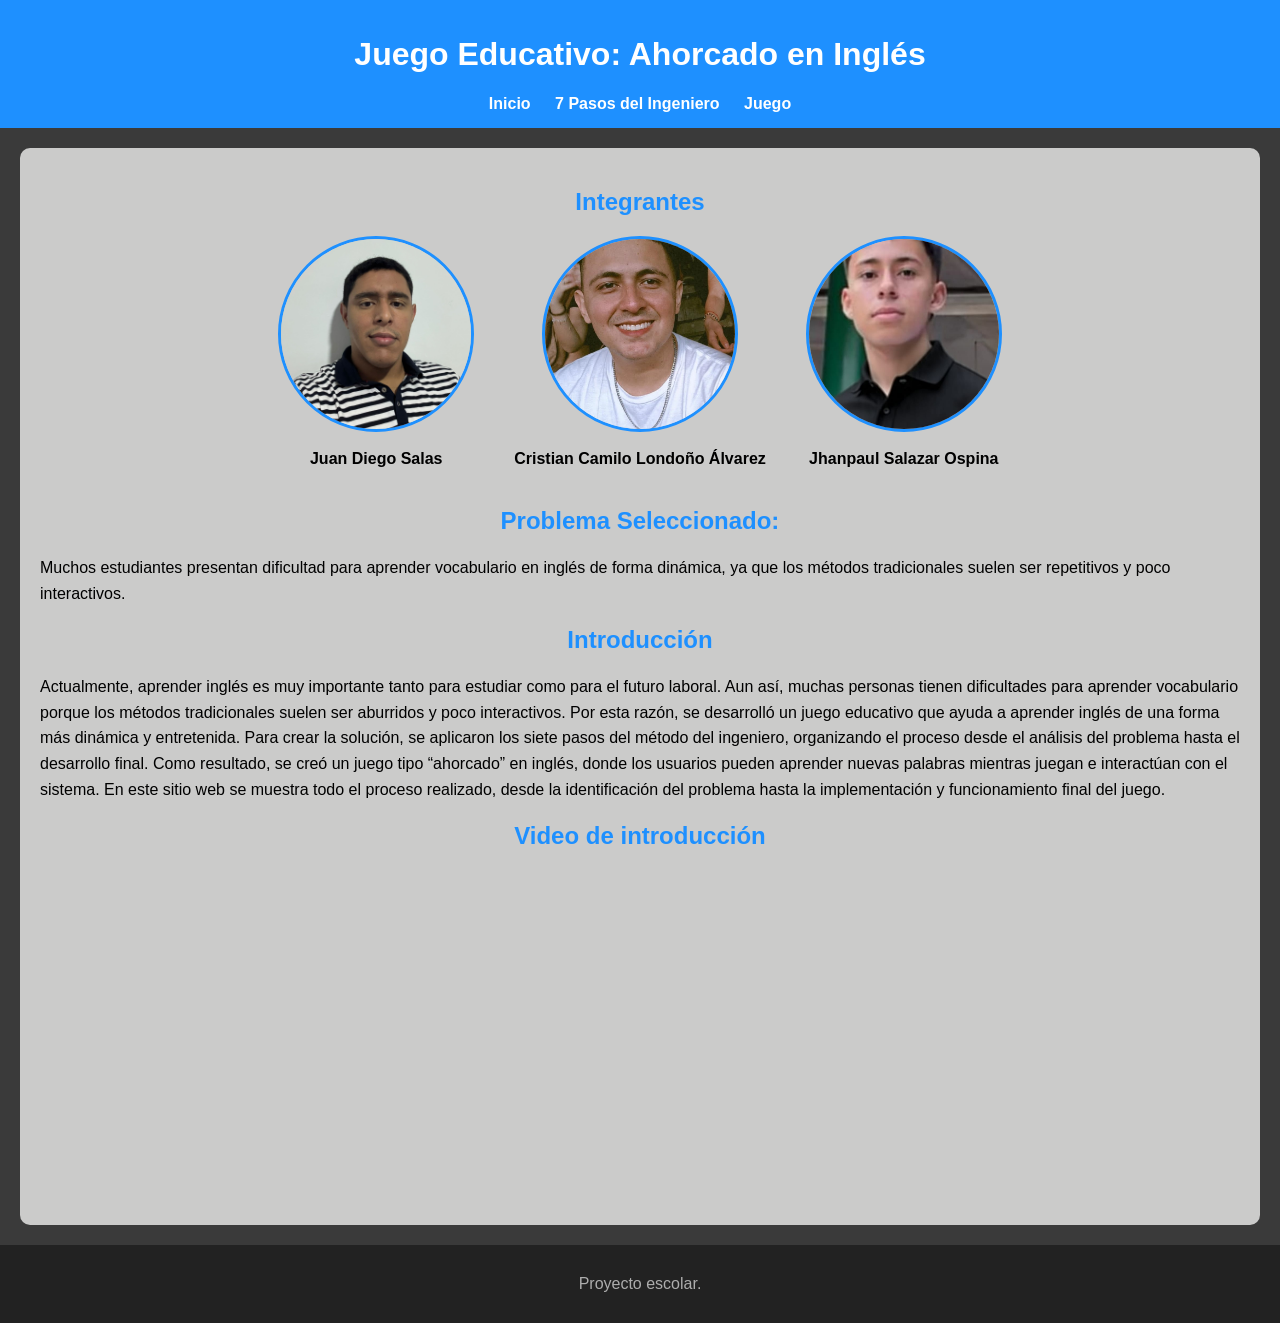
<file: index.html>
<!doctype html>
<html lang="es">
  <head>
    <meta charset="UTF-8" />
    <title>Ahorcado en Inglés</title>
    <link rel="stylesheet" href="estilos.css" />
  </head>
  <body>
    <header>
      <h1>Juego Educativo: Ahorcado en Inglés</h1>
      <nav>
        <a href="index.html">Inicio</a>
        <a href="pasos.html">7 Pasos del Ingeniero</a>
        <a href="juego.html">Juego</a>
      </nav>
    </header>

    <section class="inicio">
      <h2>Integrantes</h2>
      <div class="integrantes">
        <div class="miembro">
          <img src="img/juan.jpeg" alt="Integrante 1" />
          <p>Juan Diego Salas</p>
        </div>

        <div class="miembro">
          <img src="img/camilo.jpg" alt="Integrante 2" />
          <p>Cristian Camilo Londoño Álvarez</p>
        </div>

        <div class="miembro">
          <img src="img/Paul.jpg" alt="Integrante 3" />
          <p>Jhanpaul Salazar Ospina</p>
        </div>
      </div>

      <h2>Problema Seleccionado:</h2>
      <p>
        Muchos estudiantes presentan dificultad para aprender vocabulario en
        inglés de forma dinámica, ya que los métodos tradicionales suelen ser
        repetitivos y poco interactivos.
      </p>

      <h2>Introducción</h2>
      <p>
        Actualmente, aprender inglés es muy importante tanto para estudiar como
        para el futuro laboral. Aun así, muchas personas tienen dificultades
        para aprender vocabulario porque los métodos tradicionales suelen ser
        aburridos y poco interactivos. Por esta razón, se desarrolló un juego
        educativo que ayuda a aprender inglés de una forma más dinámica y
        entretenida. Para crear la solución, se aplicaron los siete pasos del
        método del ingeniero, organizando el proceso desde el análisis del
        problema hasta el desarrollo final. Como resultado, se creó un juego
        tipo “ahorcado” en inglés, donde los usuarios pueden aprender nuevas
        palabras mientras juegan e interactúan con el sistema. En este sitio web
        se muestra todo el proceso realizado, desde la identificación del
        problema hasta la implementación y funcionamiento final del juego.
      </p>

      <h2>Video de introducción</h2>
      <iframe
        width="560"
        height="315"
        src="https://www.youtube.com/embed/qRudmeMZ-VU"
        title="Video de introducción"
        frameborder="0"
        allow="
          accelerometer;
          autoplay;
          clipboard-write;
          encrypted-media;
          gyroscope;
          picture-in-picture;
        "
        allowfullscreen
      >
      </iframe>
    </section>

    <footer>
      <p>Proyecto escolar.</p>
    </footer>
  </body>
</html>
</file>
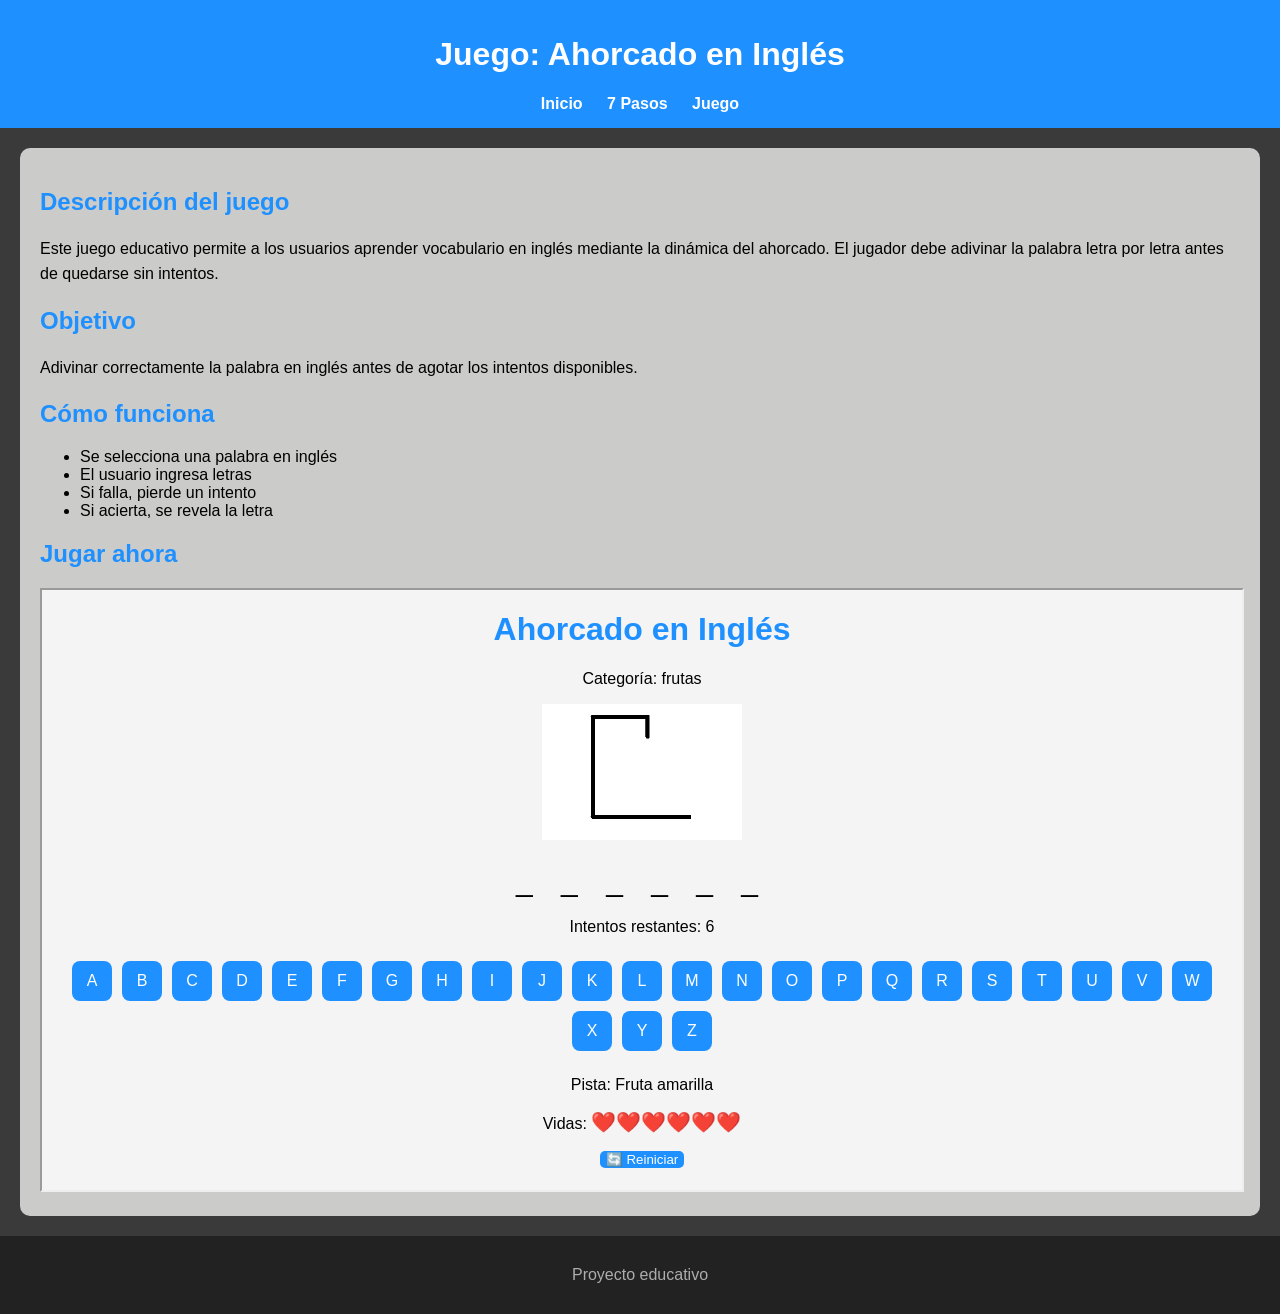
<file: juego.html>
<!doctype html>
<html lang="es">
  <head>
    <meta charset="UTF-8" />
    <title>Juego - Ahorcado en Inglés</title>
    <link rel="stylesheet" href="estilos.css" />
  </head>
  <body>
    <header>
      <h1>Juego: Ahorcado en Inglés</h1>
      <nav>
        <a href="index.html">Inicio</a>
        <a href="pasos.html">7 Pasos</a>
        <a href="juego.html">Juego</a>
      </nav>
    </header>

    <section>
      <h2>Descripción del juego</h2>
      <p>
        Este juego educativo permite a los usuarios aprender vocabulario en
        inglés mediante la dinámica del ahorcado. El jugador debe adivinar la
        palabra letra por letra antes de quedarse sin intentos.
      </p>

      <h2>Objetivo</h2>
      <p>
        Adivinar correctamente la palabra en inglés antes de agotar los intentos
        disponibles.
      </p>

      <h2>Cómo funciona</h2>
      <ul>
        <li>Se selecciona una palabra en inglés</li>
        <li>El usuario ingresa letras</li>
        <li>Si falla, pierde un intento</li>
        <li>Si acierta, se revela la letra</li>
      </ul>
      
      </iframe>
      <h2>Jugar ahora</h2>
      <iframe src="juego/juego.html" width="100%" height="600"></iframe>
    </section>

    <footer>
      <p>Proyecto educativo</p>
    </footer>
  </body>
</html>
</file>
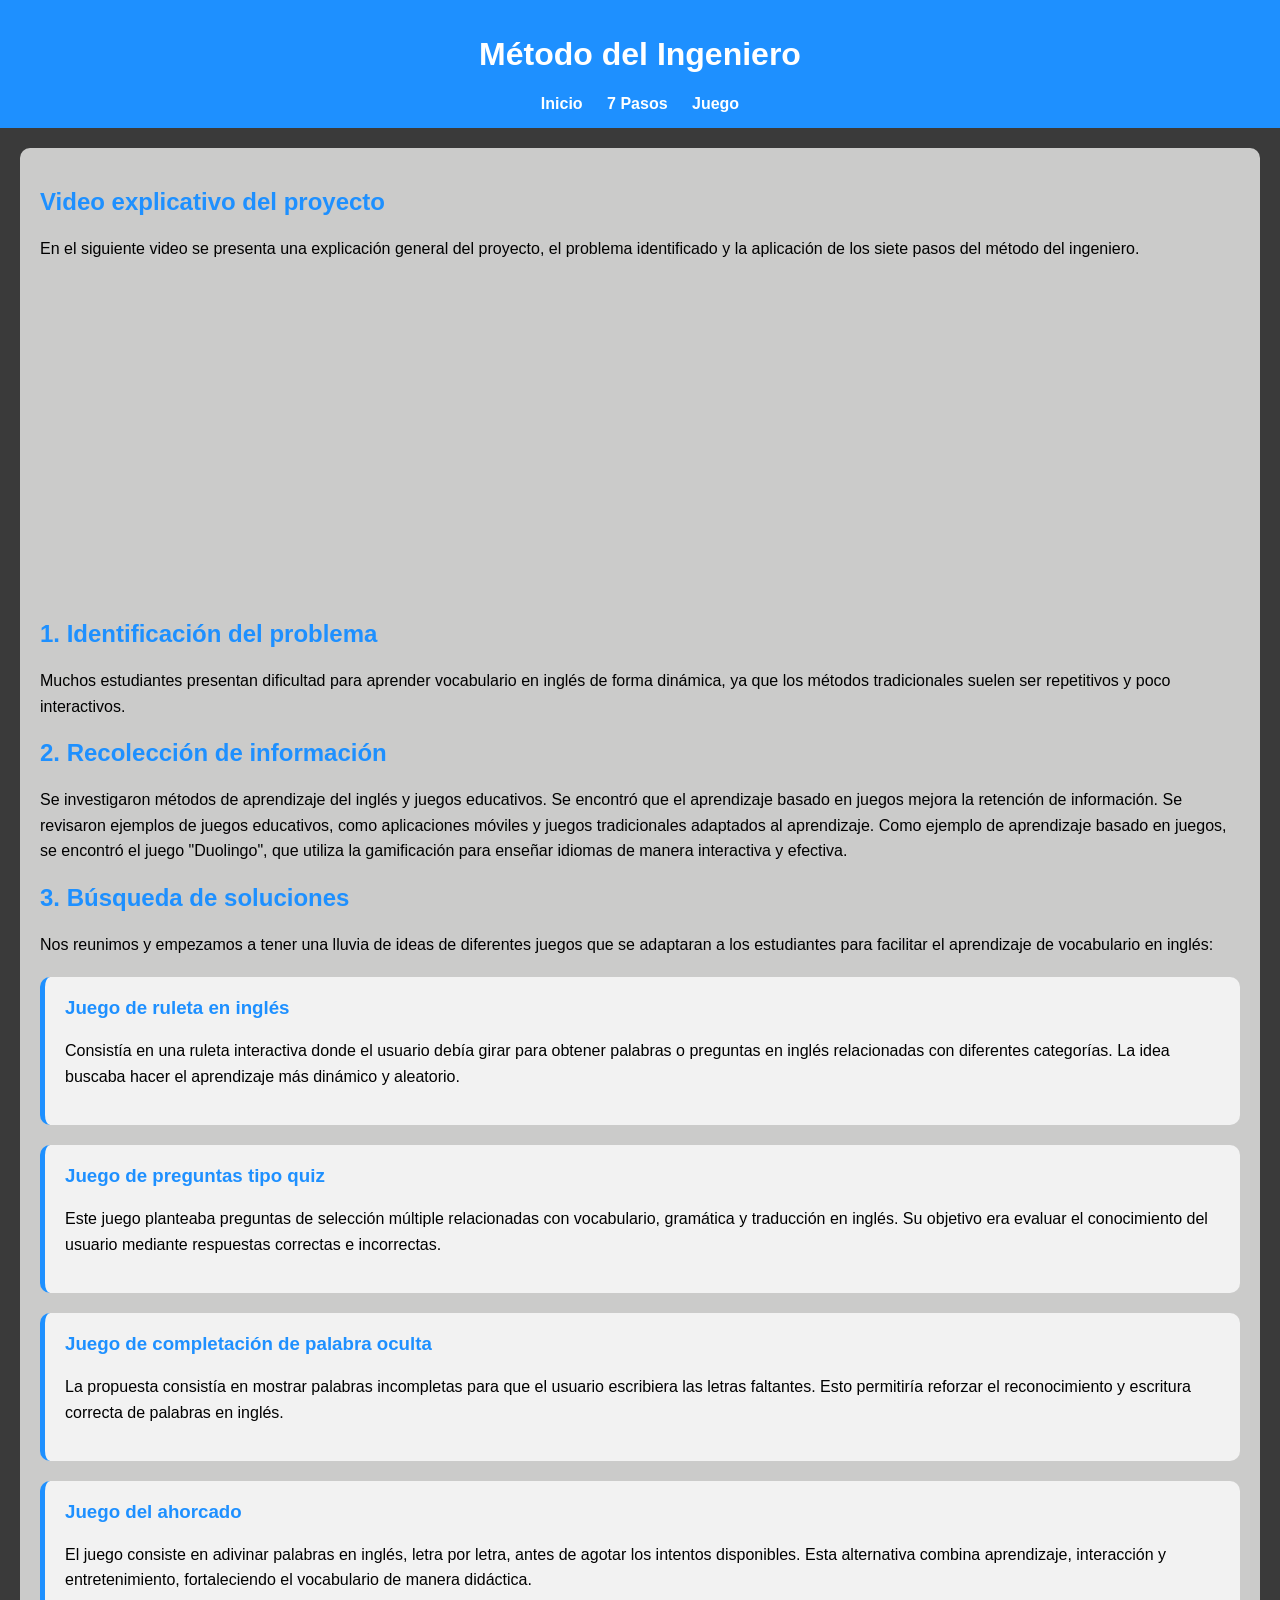
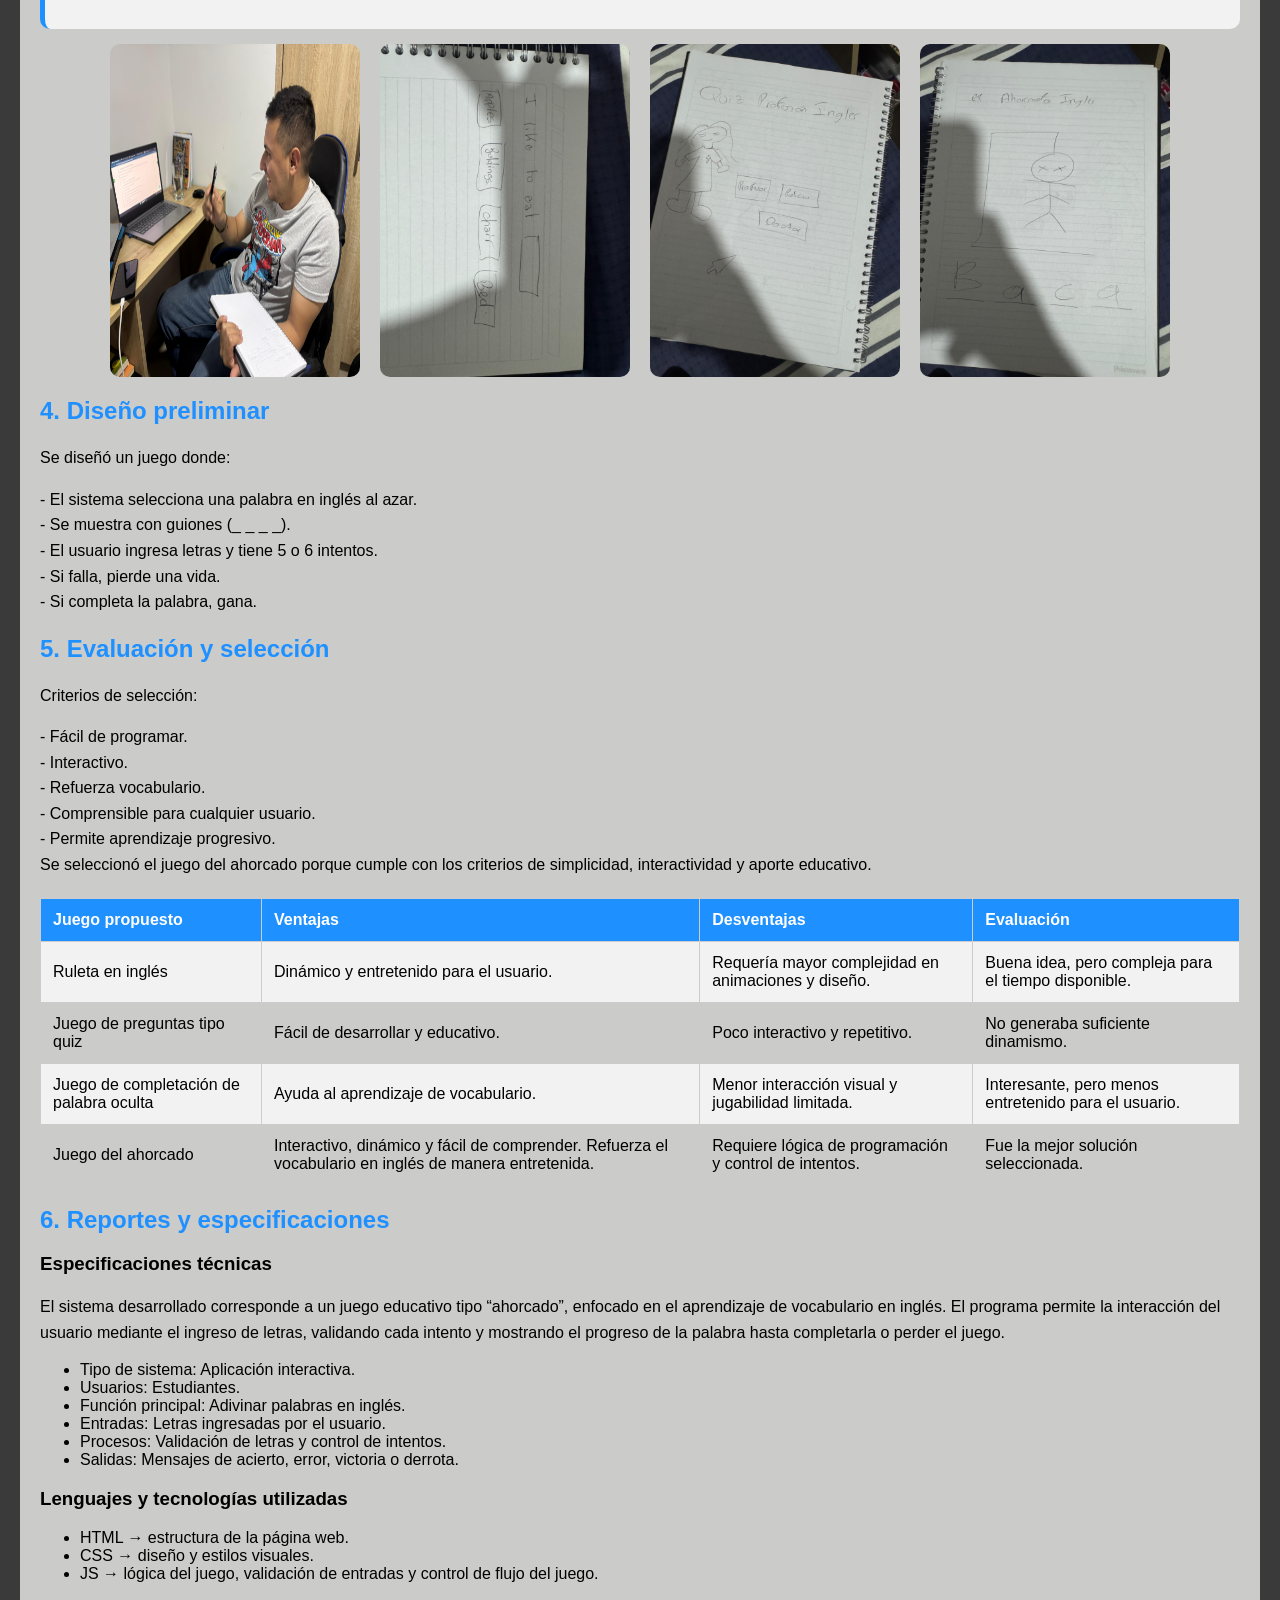
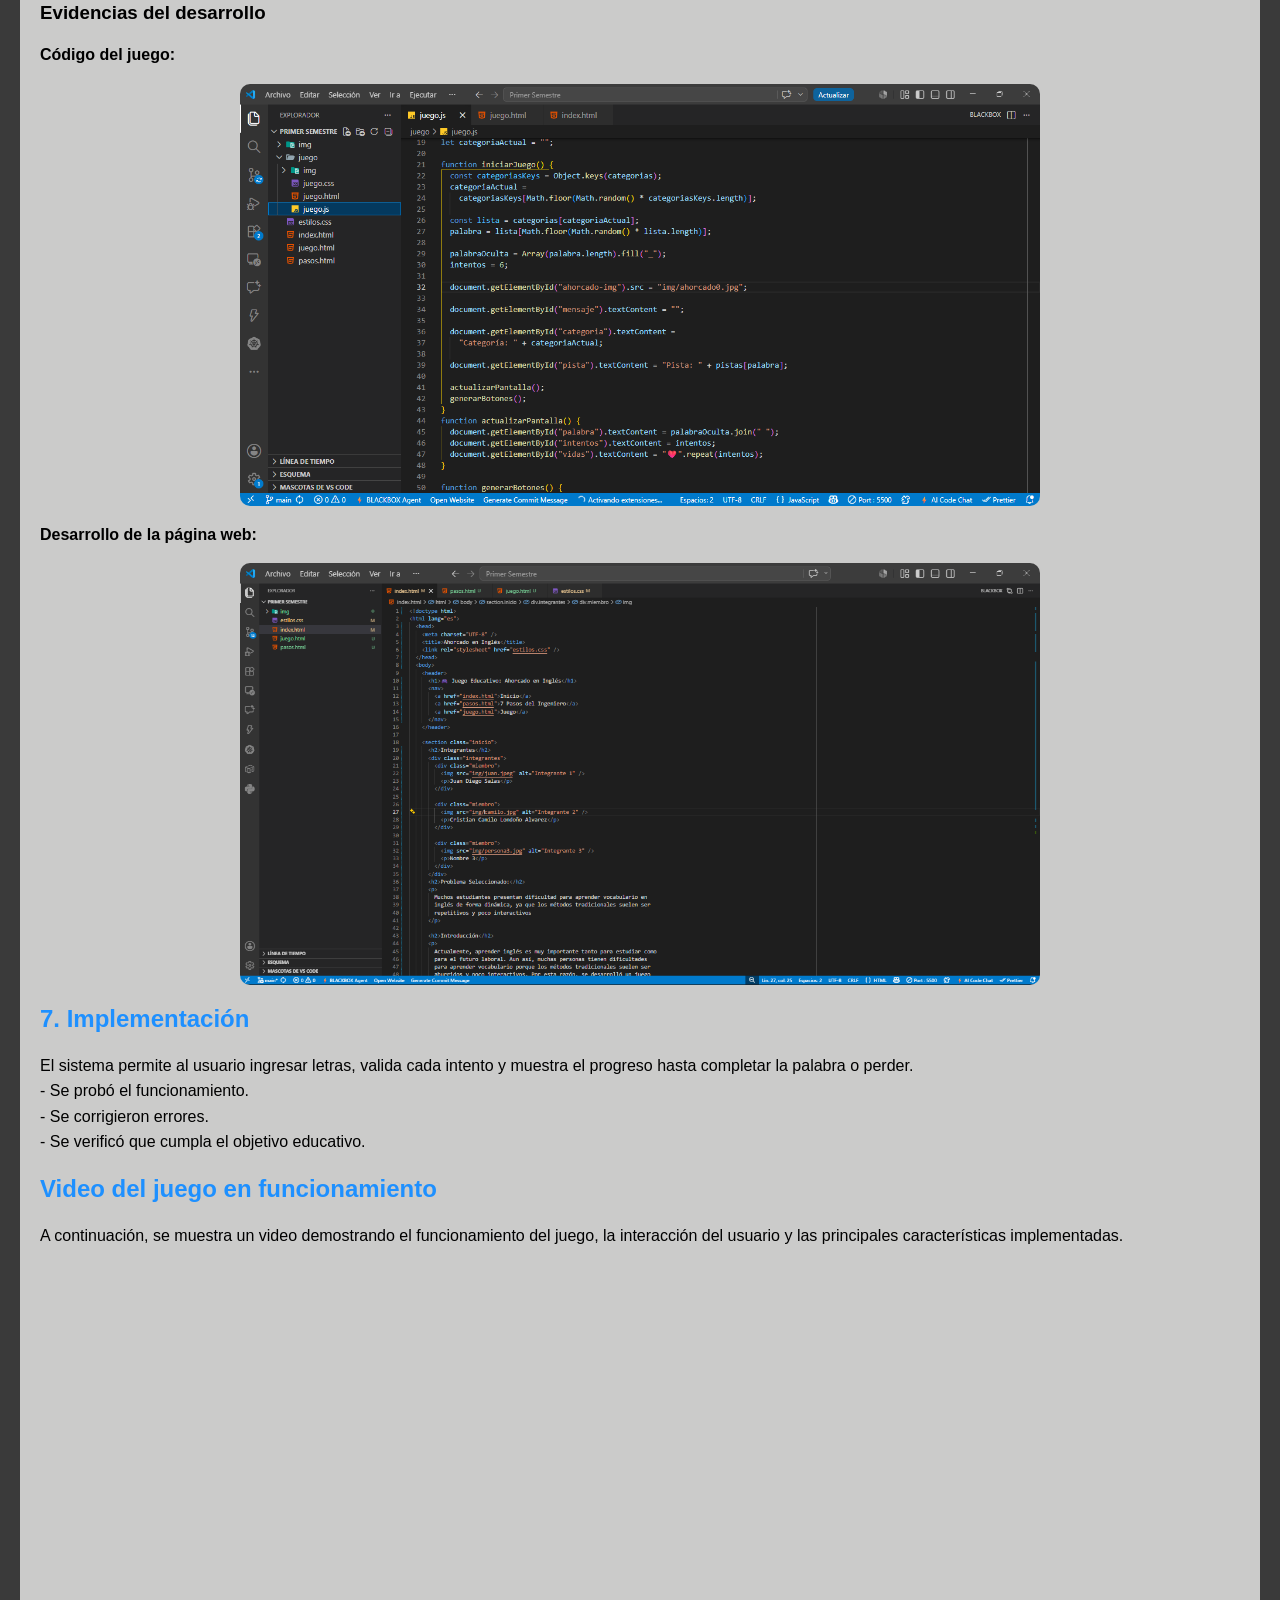
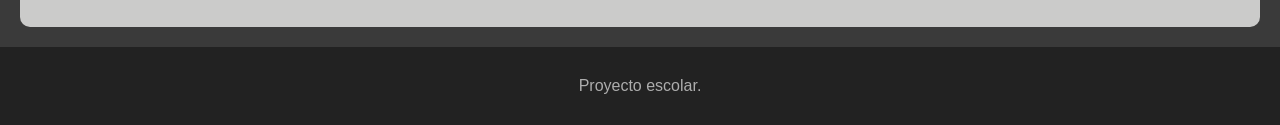
<file: pasos.html>
<!doctype html>
<html lang="es">
  <head>
    <meta charset="UTF-8" />
    <title>7 Pasos del Ingeniero</title>
    <link rel="stylesheet" href="estilos.css" />
  </head>
  <body>
    <header>
      <h1>Método del Ingeniero</h1>
      <nav>
        <a href="index.html">Inicio</a>
        <a href="pasos.html">7 Pasos</a>
        <a href="juego.html">Juego</a>
      </nav>
    </header>

    <section>
      <h2>Video explicativo del proyecto</h2>

      <p>
        En el siguiente video se presenta una explicación general del proyecto,
        el problema identificado y la aplicación de los siete pasos del método
        del ingeniero.
      </p>

      <div class="video-contenedor">
        <iframe
          width="560"
          height="315"
          src="https://www.youtube.com/embed/3kC72XOiFz0?si=-4WMsxmqETqwmrXa"
          title="YouTube video player"
          frameborder="0"
          allow="
            accelerometer;
            autoplay;
            clipboard-write;
            encrypted-media;
            gyroscope;
            picture-in-picture;
            web-share;
          "
          referrerpolicy="strict-origin-when-cross-origin"
          allowfullscreen
        ></iframe>
      </div>

      <h2>1. Identificación del problema</h2>
      <p>
        Muchos estudiantes presentan dificultad para aprender vocabulario en
        inglés de forma dinámica, ya que los métodos tradicionales suelen ser
        repetitivos y poco interactivos.
      </p>

      <h2>2. Recolección de información</h2>
      <p>
        Se investigaron métodos de aprendizaje del inglés y juegos educativos.
        Se encontró que el aprendizaje basado en juegos mejora la retención de
        información. Se revisaron ejemplos de juegos educativos, como
        aplicaciones móviles y juegos tradicionales adaptados al aprendizaje.
        Como ejemplo de aprendizaje basado en juegos, se encontró el juego
        "Duolingo", que utiliza la gamificación para enseñar idiomas de manera
        interactiva y efectiva.
      </p>

      <h2>3. Búsqueda de soluciones</h2>
      <p>
        Nos reunimos y empezamos a tener una lluvia de ideas de diferentes
        juegos que se adaptaran a los estudiantes para facilitar el aprendizaje
        de vocabulario en inglés:
      </p>

      <div class="ideas-juegos">
        <div class="idea">
          <h3>Juego de ruleta en inglés</h3>
          <p>
            Consistía en una ruleta interactiva donde el usuario debía girar
            para obtener palabras o preguntas en inglés relacionadas con
            diferentes categorías. La idea buscaba hacer el aprendizaje más
            dinámico y aleatorio.
          </p>
        </div>

        <div class="idea">
          <h3>Juego de preguntas tipo quiz</h3>
          <p>
            Este juego planteaba preguntas de selección múltiple relacionadas
            con vocabulario, gramática y traducción en inglés. Su objetivo era
            evaluar el conocimiento del usuario mediante respuestas correctas e
            incorrectas.
          </p>
        </div>

        <div class="idea">
          <h3>Juego de completación de palabra oculta</h3>
          <p>
            La propuesta consistía en mostrar palabras incompletas para que el
            usuario escribiera las letras faltantes. Esto permitiría reforzar el
            reconocimiento y escritura correcta de palabras en inglés.
          </p>
        </div>

        <div class="idea">
          <h3>Juego del ahorcado</h3>
          <p>
            El juego consiste en adivinar palabras en inglés, letra por letra,
            antes de agotar los intentos disponibles. Esta alternativa combina
            aprendizaje, interacción y entretenimiento, fortaleciendo el
            vocabulario de manera didáctica.
          </p>
        </div>
      </div>

      <div class="imagenes-bocetos">
        <img src="img/ideas1.jpg" alt="Boceto 1" />
        <img src="img/ideas2.jpg" alt="Boceto 2" />
        <img src="img/ideas3.jpg" alt="Boceto 3" />
        <img src="img/ideas4.jpg" alt="Boceto 4" />
      </div>

      <h2>4. Diseño preliminar</h2>
      <p>Se diseñó un juego donde:</p>

      <p>
        - El sistema selecciona una palabra en inglés al azar.<br />
        - Se muestra con guiones (_ _ _ _).<br />
        - El usuario ingresa letras y tiene 5 o 6 intentos.<br />
        - Si falla, pierde una vida.<br />
        - Si completa la palabra, gana.
      </p>

      <h2>5. Evaluación y selección</h2>
      <p>Criterios de selección:</p>

      <p>
        - Fácil de programar.<br />
        - Interactivo.<br />
        - Refuerza vocabulario.<br />
        - Comprensible para cualquier usuario.<br />
        - Permite aprendizaje progresivo.<br />
        Se seleccionó el juego del ahorcado porque cumple con los criterios de
        simplicidad, interactividad y aporte educativo.
      </p>

      <table class="tabla">
        <tr>
          <th>Juego propuesto</th>
          <th>Ventajas</th>
          <th>Desventajas</th>
          <th>Evaluación</th>
        </tr>

        <tr>
          <td>Ruleta en inglés</td>
          <td>Dinámico y entretenido para el usuario.</td>
          <td>Requería mayor complejidad en animaciones y diseño.</td>
          <td>Buena idea, pero compleja para el tiempo disponible.</td>
        </tr>

        <tr>
          <td>Juego de preguntas tipo quiz</td>
          <td>Fácil de desarrollar y educativo.</td>
          <td>Poco interactivo y repetitivo.</td>
          <td>No generaba suficiente dinamismo.</td>
        </tr>

        <tr>
          <td>Juego de completación de palabra oculta</td>
          <td>Ayuda al aprendizaje de vocabulario.</td>
          <td>Menor interacción visual y jugabilidad limitada.</td>
          <td>Interesante, pero menos entretenido para el usuario.</td>
        </tr>

        <tr>
          <td>Juego del ahorcado</td>
          <td>
            Interactivo, dinámico y fácil de comprender. Refuerza el vocabulario
            en inglés de manera entretenida.
          </td>
          <td>Requiere lógica de programación y control de intentos.</td>
          <td>Fue la mejor solución seleccionada.</td>
        </tr>
      </table>

      <h2>6. Reportes y especificaciones</h2>

      <h3>Especificaciones técnicas</h3>
      <p>
        El sistema desarrollado corresponde a un juego educativo tipo
        “ahorcado”, enfocado en el aprendizaje de vocabulario en inglés. El
        programa permite la interacción del usuario mediante el ingreso de
        letras, validando cada intento y mostrando el progreso de la palabra
        hasta completarla o perder el juego.
      </p>

      <ul>
        <li>Tipo de sistema: Aplicación interactiva.</li>
        <li>Usuarios: Estudiantes.</li>
        <li>Función principal: Adivinar palabras en inglés.</li>
        <li>Entradas: Letras ingresadas por el usuario.</li>
        <li>Procesos: Validación de letras y control de intentos.</li>
        <li>Salidas: Mensajes de acierto, error, victoria o derrota.</li>
      </ul>

      <h3>Lenguajes y tecnologías utilizadas</h3>
      <ul>
        <li>HTML → estructura de la página web.</li>
        <li>CSS → diseño y estilos visuales.</li>
        <li>
          JS → lógica del juego, validación de entradas y control de flujo del
          juego.
        </li>
      </ul>

      <h3>Evidencias del desarrollo</h3>

      <p><strong>Código del juego:</strong></p>

      <img
        src="img/pagina2.png"
        alt="Código del juego"
        class="imagenes-reporte"
      />

      <p><strong>Desarrollo de la página web:</strong></p>

      <img src="img/pagina1.png" alt="Página web" class="imagenes-reporte" />

      <h2>7. Implementación</h2>
      <p>
        El sistema permite al usuario ingresar letras, valida cada intento y
        muestra el progreso hasta completar la palabra o perder.<br />
        - Se probó el funcionamiento.<br />
        - Se corrigieron errores.<br />
        - Se verificó que cumpla el objetivo educativo.
      </p>

      <h2>Video del juego en funcionamiento</h2>

      <p>
        A continuación, se muestra un video demostrando el funcionamiento del
        juego, la interacción del usuario y las principales características
        implementadas.
      </p>

      <div class="video-contenedor">
        <iframe
          width="560"
          height="315"
          src="https://www.youtube.com/embed/U4XRrjzWkQc?si=xLD6rtTk0qwC_JyL&mute=1"
          title="YouTube video player"
          frameborder="0"
          allow="
            accelerometer;
            autoplay;
            clipboard-write;
            encrypted-media;
            gyroscope;
            picture-in-picture;
            web-share;
          "
          referrerpolicy="strict-origin-when-cross-origin"
          allowfullscreen
        ></iframe>
      </div>
    </section>

    <footer>
      <p>Proyecto escolar.</p>
    </footer>
  </body>
</html>
</file>
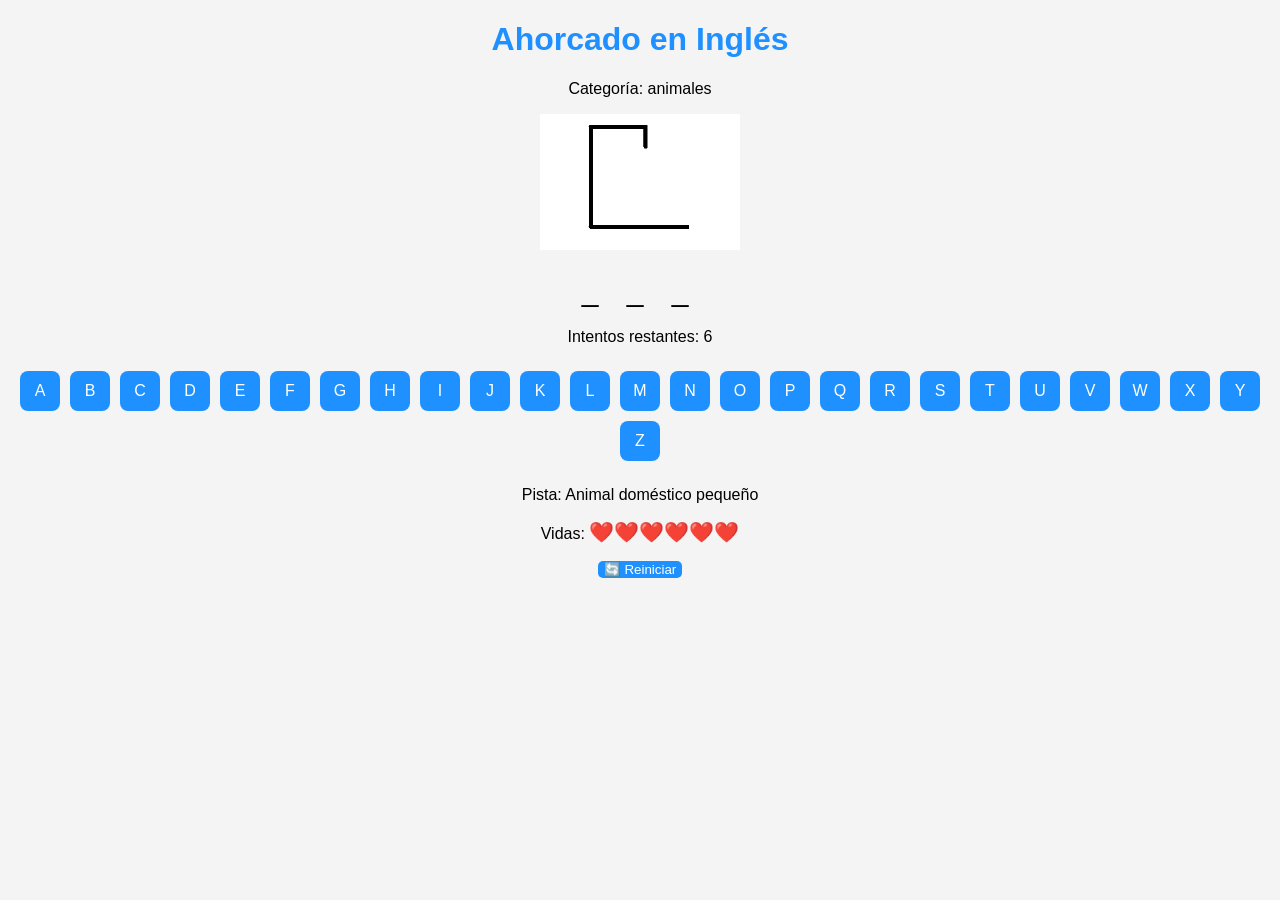
<file: juego/juego.html>
<!doctype html>
<html lang="es">
  <head>
    <meta charset="UTF-8" />
    <title>Ahorcado en Inglés</title>
    <link rel="stylesheet" href="juego.css" />
  </head>
  <body>
    <h1>Ahorcado en Inglés</h1>

    <p id="categoria">Categoría: Animales</p>

    <img id="ahorcado-img" src="img/ahorcado0.jpg" width="200" />

    <div id="palabra"></div>

    <p>Intentos restantes: <span id="intentos">6</span></p>

    <div id="letras"></div>

    <p id="mensaje"></p>
    <p id="categoria"></p>
    <p id="pista"></p>
    <p>Vidas: <span id="vidas"></span></p>
    <button onclick="reiniciarJuego()">🔄 Reiniciar</button>

    <script src="juego.js"></script>
  </body>
</html>
</file>
<file: estilos.css>
body {
  font-family: Arial, sans-serif;
  margin: 0;
  background-color: #3a3a3a;
}

header {
  background-color: #1e90ff;
  color: white;
  padding: 15px;
  text-align: center;
}

nav a {
  margin: 10px;
  color: white;
  text-decoration: none;
  font-weight: bold;
}

section {
  padding: 20px;
  margin: 20px;
  background: rgb(203, 203, 202);
  border-radius: 10px;
}

h2 {
  color: #1e90ff;
}

iframe {
  max-width: 100%;
}

footer {
  text-align: center;
  padding: 10px;
  background-color: #222;
  color: rgb(173, 173, 173);
}
.inicio h2 {
  text-align: center;
}
.integrantes {
  display: flex;
  justify-content: center;
  gap: 40px;
  margin-top: 20px;
  flex-wrap: wrap;
}

.miembro {
  text-align: center;
}

.miembro img {
  width: 190px;
  height: 190px;
  border-radius: 50%; /* hace el círculo */
  object-fit: cover; /* ajusta la imagen */
  border: 3px solid #1e90ff;
}

.miembro p {
  margin-top: 10px;
  font-weight: bold;
}
.miembro img:hover {
  transform: scale(1.1);
  transition: 0.3s;
}
p {
  line-height: 1.6;
}
.inicio iframe {
  display: block;
  margin: 20px auto;
}
.imagenes-bocetos {
  display: flex;
  justify-content: center;
  gap: 20px;
  margin-top: 15px;
  flex-wrap: wrap;
}

.imagenes-bocetos img {
  width: 400px; /* tamaño controlado */
  height: auto;
  border-radius: 10px;
}
.imagenes-bocetos img {
  width: 250px;
  border-radius: 10px;
  transition: 0.3s;
}

.imagenes-bocetos img:hover {
  transform: scale(1.05);
}
.imagenes-reporte {
  width: 800px;
  display: block;
  margin: 15px auto;
  border-radius: 10px;
}
.tabla {
  width: 100%;
  border-collapse: collapse;
  margin-top: 20px;
}

.tabla th,
.tabla td {
  border: 1px solid #ccc;
  padding: 12px;
  text-align: left;
}

.tabla th {
  background-color: #1e90ff;
  color: white;
}

.tabla tr:nth-child(even) {
  background-color: #f2f2f2;
}
.video-contenedor {
  text-align: center;
  margin: 20px 0;
}

.video-contenedor iframe {
  max-width: 100%;
  border-radius: 10px;
}
.ideas-juegos {
  display: flex;
  flex-direction: column;
  gap: 20px;
  margin-top: 20px;
}

.idea {
  background-color: #f2f2f2;
  padding: 20px;
  border-radius: 10px;
  border-left: 5px solid #1e90ff;
}

.idea h3 {
  margin-top: 0;
  color: #1e90ff;
}

.idea p {
  line-height: 1.6;
}
</file>
<file: juego/juego.css>
body {
  font-family: Arial;
  text-align: center;
  background-color: #f4f4f4;
}

h1 {
  color: #1e90ff;
}

#palabra {
  font-size: 30px;
  letter-spacing: 10px;
  margin: 20px;
}

#letras button {
  margin: 5px;
  padding: 10px;
  font-size: 16px;
  cursor: pointer;
}

button {
  border-radius: 5px;
  border: none;
  background-color: #1e90ff;
  color: white;
}

button:hover {
  background-color: #187bcd;
}
#letras {
  margin-top: 20px;
}

#letras button {
  width: 40px;
  height: 40px;
  margin: 5px;
  border-radius: 8px;
}

#mensaje {
  font-size: 20px;
  margin-top: 15px;
  font-weight: bold;
}

#vidas {
  font-size: 20px;
}
#letras button.usada {
  background-color: #aaa;
  color: #fff;
  cursor: not-allowed;
}
</file>
